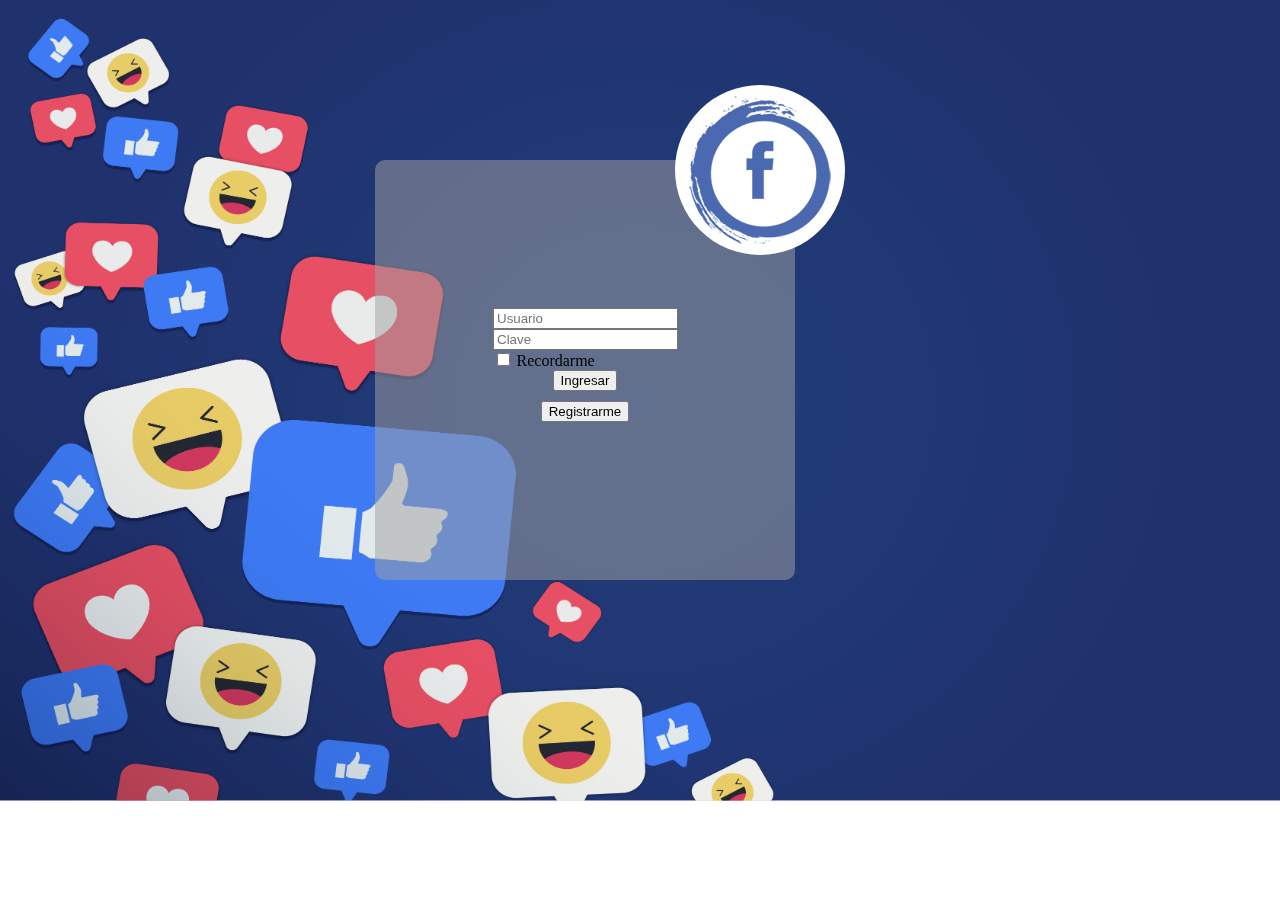
<file: index.html>
<!DOCTYPE html>
<html lang="en">
<head>
	<!-- css -->
	<link rel="stylesheet" href="https://stackpath.bootstrapcdn.com/bootstrap/4.1.3/css/bootstrap.min.css" integrity="sha384-MCw98/SFnGE8fJT3GXwEOngsV7Zt27NXFoaoApmYm81iuXoPkFOJwJ8ERdknLPMO" crossorigin="anonymous">
	<script src="https://ajax.googleapis.com/ajax/libs/jquery/3.3.1/jquery.min.js"></script>
	<link rel="stylesheet" href="https://use.fontawesome.com/releases/v5.6.1/css/all.css" integrity="sha384-gfdkjb5BdAXd+lj+gudLWI+BXq4IuLW5IT+brZEZsLFm++aCMlF1V92rMkPaX4PP" crossorigin="anonymous">
	<link href="https://unpkg.com/aos@2.3.1/dist/aos.css" rel="stylesheet">
	<link rel="stylesheet" href="css/style.css" />

    <title>LOGIN FACE</title>
</head>


<body>
    <div class="container">
        <div class="rectangulo" data-aos="flip-up" data-aos-duration="1000">
                <div class="logocontainer" >
                    <img src="img/face.png" alt="Logoface">
                </div>
            
                <div class="containerdatos">
					<form>
						<div class="input-group mb-3" data-aos="flip-up" data-aos-duration="2000">
							<div class="input-group-append">
								<span class="input-group-text"><i class="fas fa-user"></i></span>
							</div>
							<input type="text" name="" class="form-control input_user" value="" placeholder="Usuario">
						</div>
						<div class="input-group mb-2" data-aos="flip-up" data-aos-duration="2000">
							<div class="input-group-append">
								<span class="input-group-text"><i class="fas fa-key"></i></span>
							</div>
							<input type="password" name="" class="form-control input_pass" value="" placeholder="Clave">
						</div>
						<div class="form-group">
							<div class="custom-control custom-checkbox">
								<input type="checkbox" class="custom-control-input" id="customControlInline">
								<label class="custom-control-label" for="customControlInline">Recordarme</label>
							</div>
						</div>
							<div class="boton">
					 <button type="button" name="button" class="btn login_btn">Ingresar</button>
				   </div>
				   <div class="boton">
					<a href="registro.html"><button type="button" name="button" class="btn login_btn">Registrarme</button></a>
				  </div>
				   
					</form>
				</div>

			</div>
    </div>

	<!-- script -->
	<script src="https://unpkg.com/aos@2.3.1/dist/aos.js"></script>
	<script src="js/main.js"></script>
</body>
</html>
</file>
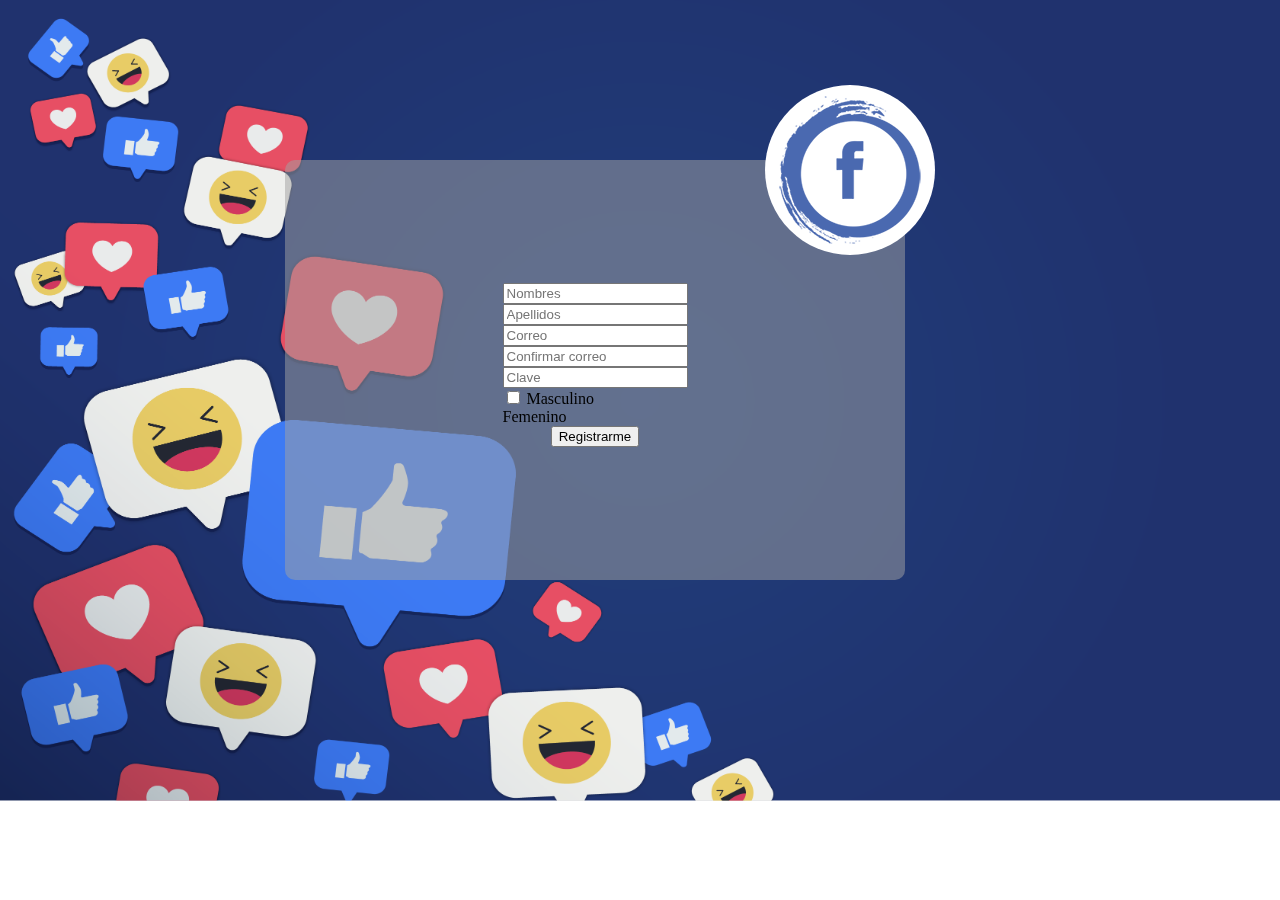
<file: registro.html>
<!DOCTYPE html>
<html lang="en">



<head>
    <meta charset="UTF-8">
    <meta name="viewport" content="width=device-width, initial-scale=1.0">
    <link rel="stylesheet" href="https://stackpath.bootstrapcdn.com/bootstrap/4.1.3/css/bootstrap.min.css" integrity="sha384-MCw98/SFnGE8fJT3GXwEOngsV7Zt27NXFoaoApmYm81iuXoPkFOJwJ8ERdknLPMO" crossorigin="anonymous">
	<script src="https://ajax.googleapis.com/ajax/libs/jquery/3.3.1/jquery.min.js"></script>
	<link rel="stylesheet" href="https://use.fontawesome.com/releases/v5.6.1/css/all.css" integrity="sha384-gfdkjb5BdAXd+lj+gudLWI+BXq4IuLW5IT+brZEZsLFm++aCMlF1V92rMkPaX4PP" crossorigin="anonymous">
	<link href="https://unpkg.com/aos@2.3.1/dist/aos.css" rel="stylesheet">
	<link rel="stylesheet" href="css/style2.css" />
    <title>registro</title>
</head>

<body>
    <div class="container">
        <div class="rectangulo" data-aos="flip-down" data-aos-duration="1000">
                <div class="logocontainer" data-aos="fade-down">
                    <img src="img/face.png" alt="Logoface">
                </div>
            
                <div class="containerdatos">
					<form>
                        
						<div class="input-group mb-3" >
							<div class="input-group-append">
								<span class="input-group-text"><i class="fas fa-user"></i></span>
							</div>
							<input type="text" name="" class="form-control input_user" value="" placeholder="Nombres">
                        </div>
                        <div class="input-group mb-3">
							<div class="input-group-append">
								<span class="input-group-text"><i class="fas fa-user"></i></span>
							</div>
							<input type="text" name="" class="form-control input_user" value="" placeholder="Apellidos">
                        </div>
                        <div class="input-group mb-3">
							<div class="input-group-append">
								<span class="input-group-text"><i class="fas fa-envelope"></i></span>
                            </div>
                            
							<input type="text" name="" class="form-control input_user" value="" placeholder="Correo">
                        </div>
                        <div class="input-group mb-3">
							<div class="input-group-append">
								<span class="input-group-text"><i class="fas fa-envelope"></i></span>
							</div>
							<input type="text" name="" class="form-control input_user" value="" placeholder="Confirmar correo">
						</div>
						<div class="input-group mb-2">
							<div class="input-group-append">
								<span class="input-group-text"><i class="fas fa-key"></i></span>
							</div>
							<input type="password" name="" class="form-control input_pass" value="" placeholder="Clave">
						</div>
						<div class="form-group">
							<div class="custom-control custom-checkbox">
								<input type="checkbox" class="custom-control-input" id="customControlInline">
                                <label class="custom-control-label" for="customControlInline">Masculino</label><br>
                                <label class="custom-control-label" for="customControlInline">Femenino</label>
                            </div>
                            
						</div>

				   <div class="boton">
					<button type="button" name="button" class="btn login_btn">Registrarme</button>
				  </div>
				   
					</form>
				</div>

			</div>
    </div>

    <!-- script -->
	<script src="https://unpkg.com/aos@2.3.1/dist/aos.js"></script>
	<script src="js/main.js"></script>






</body>
</html>
</file>
<file: css/style.css>
body {
    margin: 0;
    padding: 0;
    height: 100%;
    background:url(../img/fondo.png) no-repeat; 
    background-size: 100%;
    
}

.rectangulo {
    height: 400px;
    width: 400px;
    margin-top: 160px;
    margin-left: 375px;
    background: rgba(162, 162, 162, 0.514);
    position: relative;
    display: flex;
    justify-content: center;
    flex-direction: column;
    padding: 10px;
    border-radius: 10px;
    }

.logocontainer{
    display: flex;
    justify-content: center;
    position: absolute;
    height: 170px;
    width: 170px;
    top: -75px;
    left: 300px;
    border-radius: 50%;
    background: #ffffff;
    text-align: center;
}

.containerdatos{
    display: flex;
    justify-content: center;
  
}




.boton{
    display: flex;
    justify-content: center;
    padding-bottom: 10px;
}
</file>
<file: css/style2.css>
body {
    margin: 0;
    padding: 0;
    height: 100%;
    background:url(../img/fondo.png) no-repeat; 
    background-size: 100%;
    
}

.rectangulo {
    height: 400px;
    width: 600px;
    margin-top: 160px;
    margin-left: 285px;
    background: rgba(162, 162, 162, 0.514);
    position: relative;
    display: flex;
    justify-content: center;
    flex-direction: column;
    padding: 10px;
    border-radius: 10px;
    }

    .logocontainer{
        display: flex;
        justify-content: center;
        position: absolute;
        height: 170px;
        width: 170px;
        top: -75px;
        left: 480px;
        border-radius: 50%;
        background: #ffffff;
        text-align: center;
    }
    
    .containerdatos{
        display: flex;
        justify-content: center;
      
    }
    
    
    
    
    .boton{
        display: flex;
        justify-content: center;
        padding-bottom: 10px;
        transition: .5s;
    }
    
        
    .boton:hover{
        transform: blue;
    }
</file>
